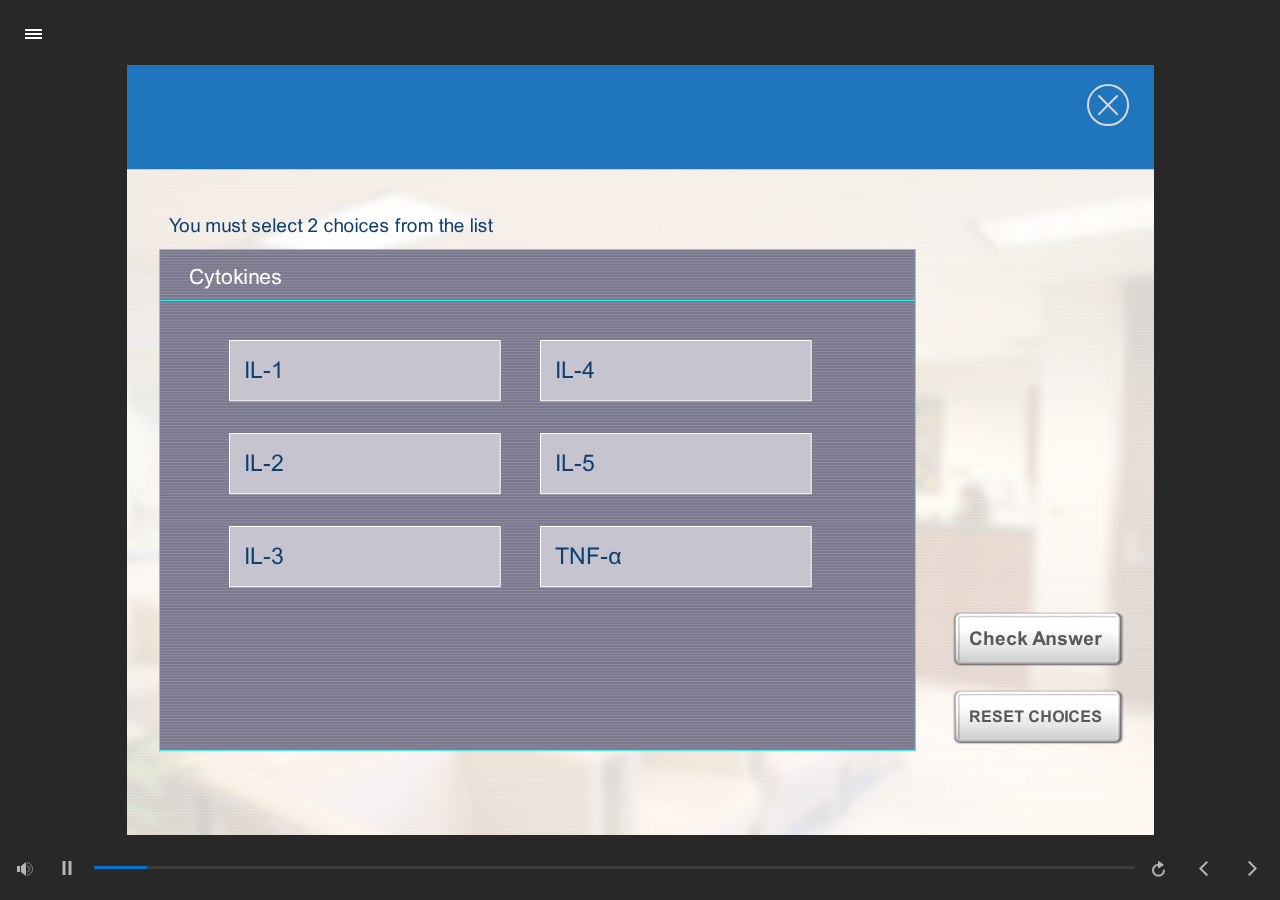
<file: index.html>
<!DOCTYPE html>
<html lang="en-US">
<head>
  <meta charset="utf-8">
  <!-- Created using Storyline 360 - http://www.articulate.com  -->
  <!-- version: 3.43.22859.0 -->
  <title>Sample</title>
  <meta http-equiv="x-ua-compatible" content="IE=edge" />
  <meta name="viewport" content="width=device-width, initial-scale=1.0, user-scalable=no, shrink-to-fit=no, minimal-ui" />
  <meta name="apple-mobile-web-app-capable" content="yes" />
  <style>
    html, body { height: 100%; padding: 0; margin: 0 }
    #app { height: 100%; width: 100%; }
  </style>
  
  <script>window.THREE = { };</script>
</head>
<body style="background: #282828" class="cs-HTML theme-unified">
  <!-- 360 -->
  <script>!function(e){function n(e,i){return e.test(i)}function i(e){var i=e||navigator.userAgent,o=i.split("[FBAN");if(void 0!==o[1]&&(i=o[0]),this.apple={phone:n(t,i),ipod:n(d,i),tablet:!n(t,i)&&n(s,i),device:n(t,i)||n(d,i)||n(s,i)},this.amazon={phone:n(h,i),tablet:!n(h,i)&&n(a,i),device:n(h,i)||n(a,i)},this.android={phone:n(h,i)||n(b,i),tablet:!n(h,i)&&!n(b,i)&&(n(a,i)||n(r,i)),device:n(h,i)||n(a,i)||n(b,i)||n(r,i)},this.windows={phone:n(l,i),tablet:n(p,i),device:n(l,i)||n(p,i)},this.other={blackberry:n(f,i),blackberry10:n(u,i),opera:n(c,i),firefox:n(A,i),chrome:n(w,i),device:n(f,i)||n(u,i)||n(c,i)||n(A,i)||n(w,i)},this.seven_inch=n(v,i),this.any=this.apple.device||this.android.device||this.windows.device||this.other.device||this.seven_inch,this.phone=this.apple.phone||this.android.phone||this.windows.phone,this.tablet=this.apple.tablet||this.android.tablet||this.windows.tablet,"undefined"==typeof window)return this}function o(){var e=new i;return e.Class=i,e}var t=/iPhone/i,d=/iPod/i,s=/iPad/i,b=/(?=.*\bAndroid\b)(?=.*\bMobile\b)/i,r=/Android/i,h=/(?=.*\bAndroid\b)(?=.*\bSD4930UR\b)/i,a=/(?=.*\bAndroid\b)(?=.*\b(?:KFOT|KFTT|KFJWI|KFJWA|KFSOWI|KFTHWI|KFTHWA|KFAPWI|KFAPWA|KFARWI|KFASWI|KFSAWI|KFSAWA)\b)/i,l=/IEMobile/i,p=/(?=.*\bWindows\b)(?=.*\bARM\b)/i,f=/BlackBerry/i,u=/BB10/i,c=/Opera Mini/i,w=/(CriOS|Chrome)(?=.*\bMobile\b)/i,A=/(?=.*\bFirefox\b)(?=.*\bMobile\b)/i,v=new RegExp("(?:Nexus 7|BNTV250|Kindle Fire|Silk|GT-P1000)","i");"undefined"!=typeof module&&module.exports&&"undefined"==typeof window?module.exports=i:"undefined"!=typeof module&&module.exports&&"undefined"!=typeof window?module.exports=o():"function"==typeof define&&define.amd?define("isMobile",[],e.isMobile=o()):e.isMobile=o()}(this);
    window.isMobile.apple.tablet = window.isMobile.apple.tablet ||
      (navigator.platform === 'MacIntel' && navigator.maxTouchPoints > 1);
    window.isMobile.apple.device = window.isMobile.apple.device || window.isMobile.apple.tablet;
    window.isMobile.tablet = window.isMobile.tablet || window.isMobile.apple.tablet;
    window.isMobile.any = window.isMobile.any || window.isMobile.apple.tablet;
  </script>

  <div id="focus-sink" aria-hidden="true" tabIndex="-1"></div>

  <div id="preso"></div>
  <script>
    window.DS = {};
    window.globals = {
      DATA_PATH_BASE: '',
      HAS_FRAME: true,
      HAS_SLIDE: true,

      lmsPresent: false,
      tinCanPresent: false,
      cmi5Present: false,
      aoSupport: false,
      scale: 'noscale',
      captureRc: false,
      browserSize: 'fullscreen',
      bgColor: '#282828',
      features: '',
      themeName: 'unified',
      preloaderColor: '#FFFFFF',
      suppressAnalytics: false,
      productChannel: 'stable',
      publishSource: 'storyline',
      aid: 'auth0|5b9f4441dcd0662dc831ce3f',
      cid: '8bf35861-06c7-4168-a30c-5aacc1a8f66c',
      playerVersion: '3.43.22859.0',
      maxIosVideoElements: 5,

      
      parseParams: function(qs) {
        if (window.globals.parsedParams != null) {
          return window.globals.parsedParams;
        }
        qs = (qs || window.location.search.substr(1)).split('+').join(' ');
        var params = {},
            tokens,
            re = /[?&]?([^=]+)=([^&]*)/g;

        while (tokens = re.exec(qs)) {
          params[decodeURIComponent(tokens[1]).trim()] =
            decodeURIComponent(tokens[2]).trim();
        }
        window.globals.parsedParams = params;
        return params;
      }

    };

    (function() {

      var classTypes = [ 'desktop', 'mobile', 'phone', 'tablet' ];

      var addDeviceClasses = function(prefix, testObj) {
        var curr, i;
        for (i = 0; i < classTypes.length; i++) {
          curr = classTypes[i];
          if (testObj[curr]) {
            document.body.classList.add(prefix + curr);
          }
        }
      };

      var params = window.globals.parseParams(),
          isDevicePreview = params.devicepreview === '1',
          isPhoneOverride = params.deviceType === 'phone' || (isDevicePreview && params.phone == '1'),
          isTabletOverride = (params.deviceType === 'tablet' || isDevicePreview) && !isPhoneOverride,
          isMobileOverride = isPhoneOverride || isTabletOverride;

      var deviceView = {
        desktop: !window.isMobile.any && !isMobileOverride,
        mobile: window.isMobile.any || isMobileOverride,
        phone: isPhoneOverride || (window.isMobile.phone && !isTabletOverride),
        tablet: isTabletOverride || window.isMobile.tablet
      };

      window.globals.deviceView = deviceView;
      window.isMobile.desktop = !window.isMobile.any;
      window.isMobile.mobile = window.isMobile.any;

      addDeviceClasses('view-', deviceView);

    })();
  </script>
  
  <script src='story_content/user.js' type=text/javascript></script>
  <div class="slide-loader"></div>

  <script type="text/javascript">
    var doc = document, loader = doc.body.querySelector('.slide-loader'); [ 1, 2, 3 ].forEach(function(n) { var d = doc.createElement('div'); d.style.backgroundColor = window.globals.preloaderColor; d.classList.add('mobile-loader-dot'); d.classList.add('dot' + n); loader.appendChild(d); });
  </script>

  <div class="mobile-load-title-overlay" style="display: none">
    <div class="mobile-load-title">Sample</div>
  </div>

  <div class="mobile-chrome-warning"></div>

  <script>
    
    if (window.autoSpider && window.vInterfaceObject) {
      document.querySelector('.mobile-load-title-overlay').style.display = 'none';
    }
  </script>

  

  <link rel="stylesheet" href="html5/data/css/output.min.css" data-noprefix />
</body>
<script src="html5/lib/scripts/ds-bootstrap.min.js"></script>
</html>
</file>
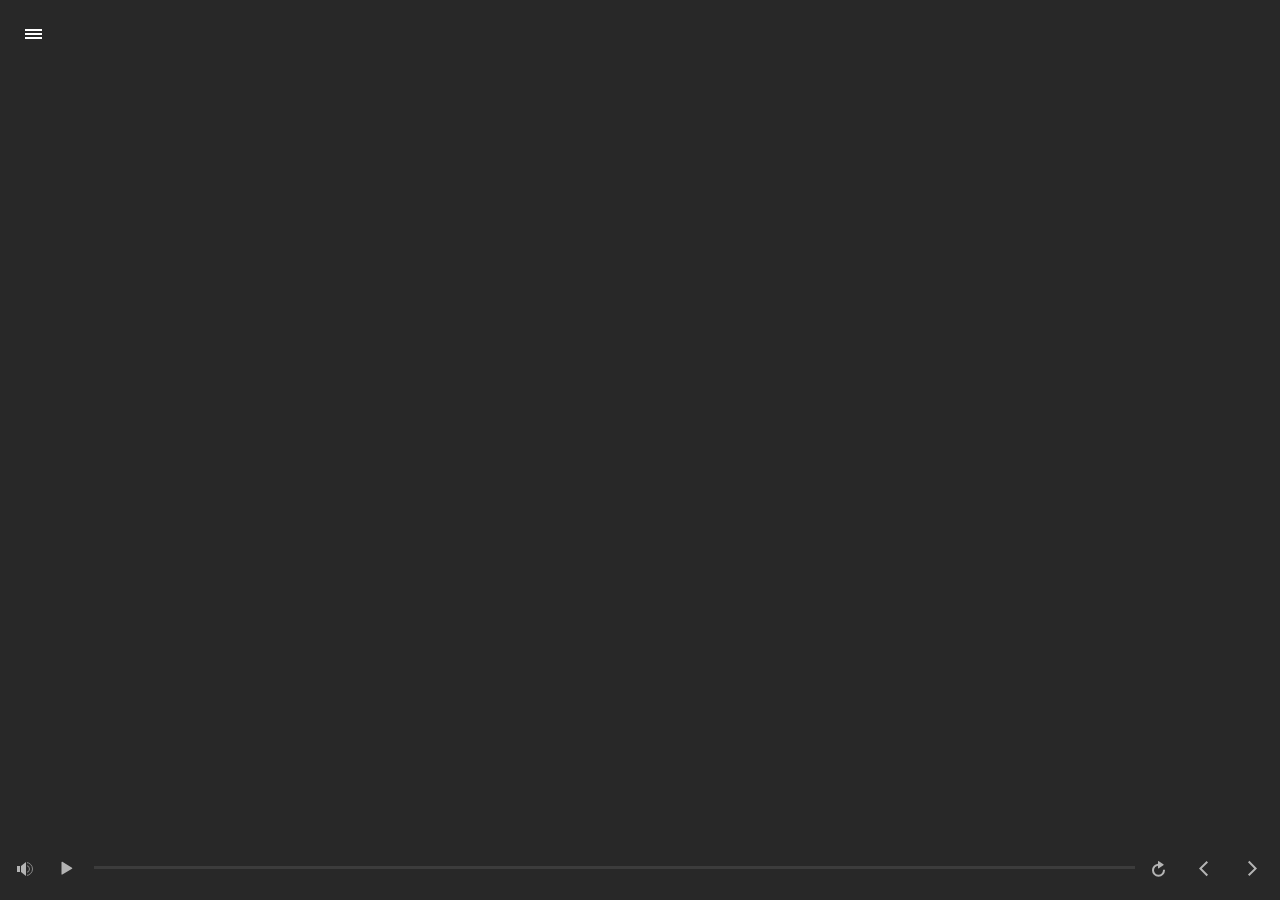
<file: index_lms.html>
<!DOCTYPE html>
<html lang="en-US">
<head>
  <meta charset="utf-8">
  <!-- Created using Storyline 360 - http://www.articulate.com  -->
  <!-- version: 3.43.22859.0 -->
  <title>Sample</title>
  <meta http-equiv="x-ua-compatible" content="IE=edge" />
  <meta name="viewport" content="width=device-width, initial-scale=1.0, user-scalable=no, shrink-to-fit=no, minimal-ui" />
  <meta name="apple-mobile-web-app-capable" content="yes" />
  <style>
    html, body { height: 100%; padding: 0; margin: 0 }
    #app { height: 100%; width: 100%; }
  </style>
  <script src="lms/scormdriver.js" charset="utf-8"></script>
  <script>window.THREE = { };</script>
</head>
<body style="background: #282828" class="cs-HTML theme-unified">
  <!-- 360 -->
  <script>!function(e){function n(e,i){return e.test(i)}function i(e){var i=e||navigator.userAgent,o=i.split("[FBAN");if(void 0!==o[1]&&(i=o[0]),this.apple={phone:n(t,i),ipod:n(d,i),tablet:!n(t,i)&&n(s,i),device:n(t,i)||n(d,i)||n(s,i)},this.amazon={phone:n(h,i),tablet:!n(h,i)&&n(a,i),device:n(h,i)||n(a,i)},this.android={phone:n(h,i)||n(b,i),tablet:!n(h,i)&&!n(b,i)&&(n(a,i)||n(r,i)),device:n(h,i)||n(a,i)||n(b,i)||n(r,i)},this.windows={phone:n(l,i),tablet:n(p,i),device:n(l,i)||n(p,i)},this.other={blackberry:n(f,i),blackberry10:n(u,i),opera:n(c,i),firefox:n(A,i),chrome:n(w,i),device:n(f,i)||n(u,i)||n(c,i)||n(A,i)||n(w,i)},this.seven_inch=n(v,i),this.any=this.apple.device||this.android.device||this.windows.device||this.other.device||this.seven_inch,this.phone=this.apple.phone||this.android.phone||this.windows.phone,this.tablet=this.apple.tablet||this.android.tablet||this.windows.tablet,"undefined"==typeof window)return this}function o(){var e=new i;return e.Class=i,e}var t=/iPhone/i,d=/iPod/i,s=/iPad/i,b=/(?=.*\bAndroid\b)(?=.*\bMobile\b)/i,r=/Android/i,h=/(?=.*\bAndroid\b)(?=.*\bSD4930UR\b)/i,a=/(?=.*\bAndroid\b)(?=.*\b(?:KFOT|KFTT|KFJWI|KFJWA|KFSOWI|KFTHWI|KFTHWA|KFAPWI|KFAPWA|KFARWI|KFASWI|KFSAWI|KFSAWA)\b)/i,l=/IEMobile/i,p=/(?=.*\bWindows\b)(?=.*\bARM\b)/i,f=/BlackBerry/i,u=/BB10/i,c=/Opera Mini/i,w=/(CriOS|Chrome)(?=.*\bMobile\b)/i,A=/(?=.*\bFirefox\b)(?=.*\bMobile\b)/i,v=new RegExp("(?:Nexus 7|BNTV250|Kindle Fire|Silk|GT-P1000)","i");"undefined"!=typeof module&&module.exports&&"undefined"==typeof window?module.exports=i:"undefined"!=typeof module&&module.exports&&"undefined"!=typeof window?module.exports=o():"function"==typeof define&&define.amd?define("isMobile",[],e.isMobile=o()):e.isMobile=o()}(this);
    window.isMobile.apple.tablet = window.isMobile.apple.tablet ||
      (navigator.platform === 'MacIntel' && navigator.maxTouchPoints > 1);
    window.isMobile.apple.device = window.isMobile.apple.device || window.isMobile.apple.tablet;
    window.isMobile.tablet = window.isMobile.tablet || window.isMobile.apple.tablet;
    window.isMobile.any = window.isMobile.any || window.isMobile.apple.tablet;
  </script>

  <div id="focus-sink" aria-hidden="true" tabIndex="-1"></div>

  <div id="preso"></div>
  <script>
    window.DS = {};
    window.globals = {
      DATA_PATH_BASE: '',
      HAS_FRAME: true,
      HAS_SLIDE: true,

      lmsPresent: true,
      tinCanPresent: false,
      cmi5Present: false,
      aoSupport: false,
      scale: 'noscale',
      captureRc: false,
      browserSize: 'fullscreen',
      bgColor: '#282828',
      features: '',
      themeName: 'unified',
      preloaderColor: '#FFFFFF',
      suppressAnalytics: false,
      productChannel: 'stable',
      publishSource: 'storyline',
      aid: 'auth0|5b9f4441dcd0662dc831ce3f',
      cid: '8bf35861-06c7-4168-a30c-5aacc1a8f66c',
      playerVersion: '3.43.22859.0',
      maxIosVideoElements: 5,

      
      parseParams: function(qs) {
        if (window.globals.parsedParams != null) {
          return window.globals.parsedParams;
        }
        qs = (qs || window.location.search.substr(1)).split('+').join(' ');
        var params = {},
            tokens,
            re = /[?&]?([^=]+)=([^&]*)/g;

        while (tokens = re.exec(qs)) {
          params[decodeURIComponent(tokens[1]).trim()] =
            decodeURIComponent(tokens[2]).trim();
        }
        window.globals.parsedParams = params;
        return params;
      }

    };

    (function() {

      var classTypes = [ 'desktop', 'mobile', 'phone', 'tablet' ];

      var addDeviceClasses = function(prefix, testObj) {
        var curr, i;
        for (i = 0; i < classTypes.length; i++) {
          curr = classTypes[i];
          if (testObj[curr]) {
            document.body.classList.add(prefix + curr);
          }
        }
      };

      var params = window.globals.parseParams(),
          isDevicePreview = params.devicepreview === '1',
          isPhoneOverride = params.deviceType === 'phone' || (isDevicePreview && params.phone == '1'),
          isTabletOverride = (params.deviceType === 'tablet' || isDevicePreview) && !isPhoneOverride,
          isMobileOverride = isPhoneOverride || isTabletOverride;

      var deviceView = {
        desktop: !window.isMobile.any && !isMobileOverride,
        mobile: window.isMobile.any || isMobileOverride,
        phone: isPhoneOverride || (window.isMobile.phone && !isTabletOverride),
        tablet: isTabletOverride || window.isMobile.tablet
      };

      window.globals.deviceView = deviceView;
      window.isMobile.desktop = !window.isMobile.any;
      window.isMobile.mobile = window.isMobile.any;

      addDeviceClasses('view-', deviceView);

    })();
  </script>
  
  <script src='story_content/user.js' type=text/javascript></script>
  <div class="slide-loader"></div>

  <script type="text/javascript">
    var doc = document, loader = doc.body.querySelector('.slide-loader'); [ 1, 2, 3 ].forEach(function(n) { var d = doc.createElement('div'); d.style.backgroundColor = window.globals.preloaderColor; d.classList.add('mobile-loader-dot'); d.classList.add('dot' + n); loader.appendChild(d); });
  </script>

  <div class="mobile-load-title-overlay" style="display: none">
    <div class="mobile-load-title">Sample</div>
  </div>

  <div class="mobile-chrome-warning"></div>

  <script>
    
    if (window.autoSpider && window.vInterfaceObject) {
      document.querySelector('.mobile-load-title-overlay').style.display = 'none';
    }
  </script>

  

  <link rel="stylesheet" href="html5/data/css/output.min.css" data-noprefix />
</body>
<script src="html5/lib/scripts/ds-bootstrap.min.js"></script>
</html>
</file>
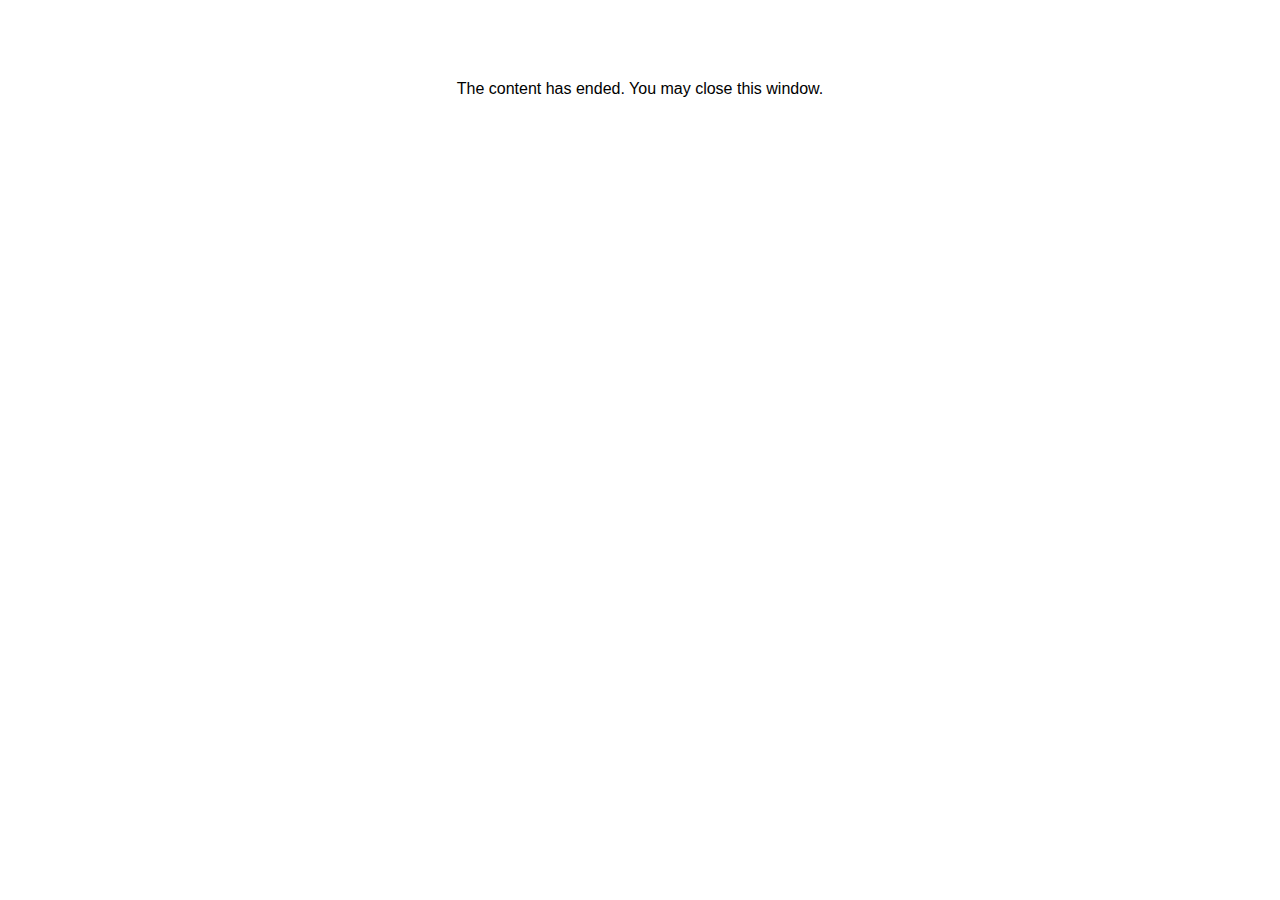
<file: lms/goodbye.html>
<html><body bgcolor="#ffffff">
<center>
<br><br><br><br><font face="Lato, articulate, tahoma, arial" size="3" color: "#333333">
The content has ended. You may close this window.
</font>
</center>
</body></html>
</file>
